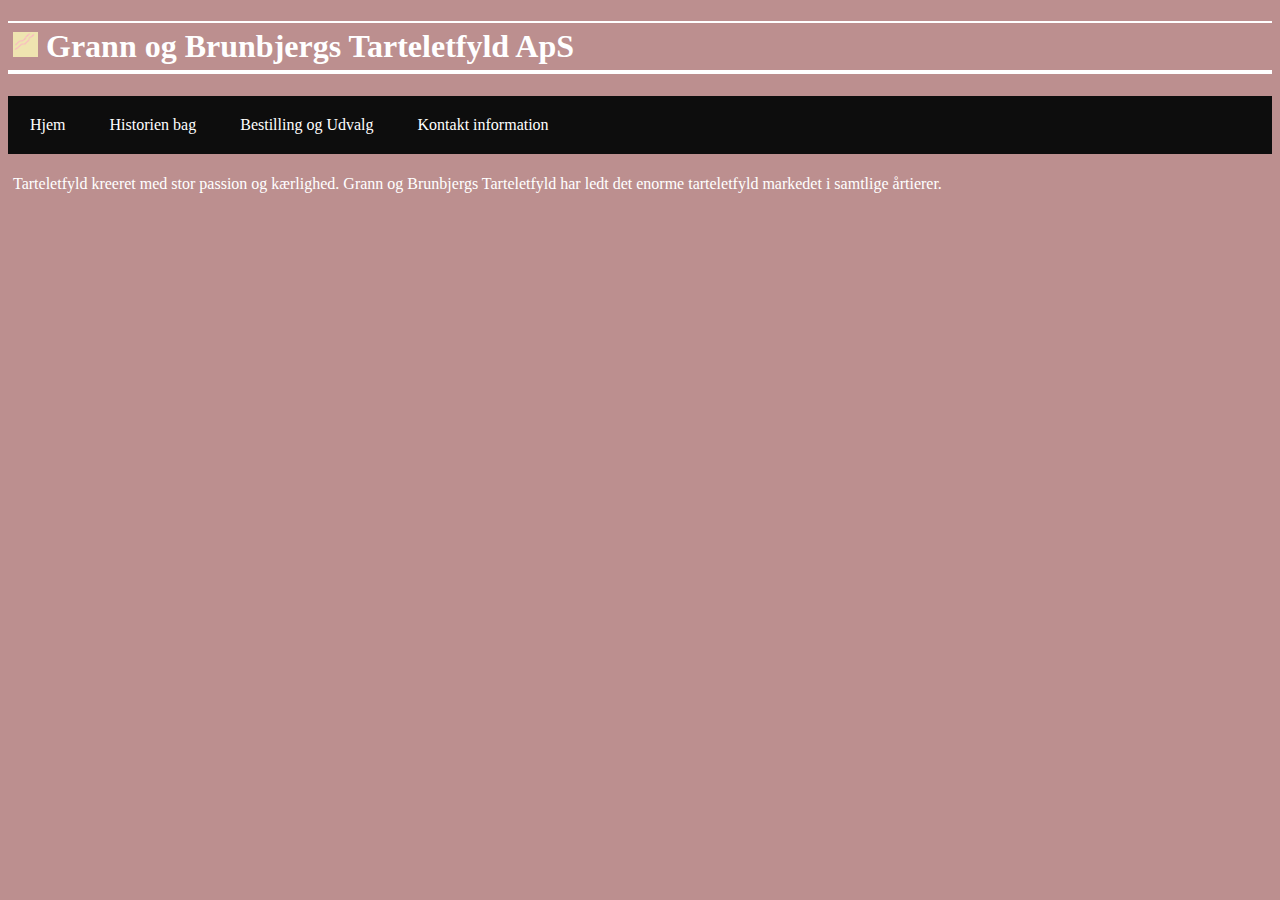
<file: index.html>
<!DOCTYPE html> <html lang="da">
<head>
    <meta charset="UTF-8">

    <title>G&Bs Tarteletfyld ApS</title>

    <link rel="icon" type="image/png" href="https://tarteletmand69.github.io/images/ico/cef.ico">
    <link rel="stylesheet" type="text/css" href="https://tarteletmand69.github.io/css/default.css">
    <link rel="stylesheet" type="text/css" href="https://tarteletmand69.github.io/css/nav.css">

</head>

<body>

<h1 class="borderbb"><a><img src="https://tarteletmand69.github.io/images/ff.png" style="max-width:25px;max-height:25px;"></a> Grann og Brunbjergs Tarteletfyld ApS</h1>


<script src="https://tarteletmand69.github.io/js/list.js"></script>


<p>Tarteletfyld kreeret med stor passion og kærlighed. Grann og Brunbjergs Tarteletfyld har ledt det enorme tarteletfyld markedet i samtlige årtierer.</p>


</body>
</html>
</file>
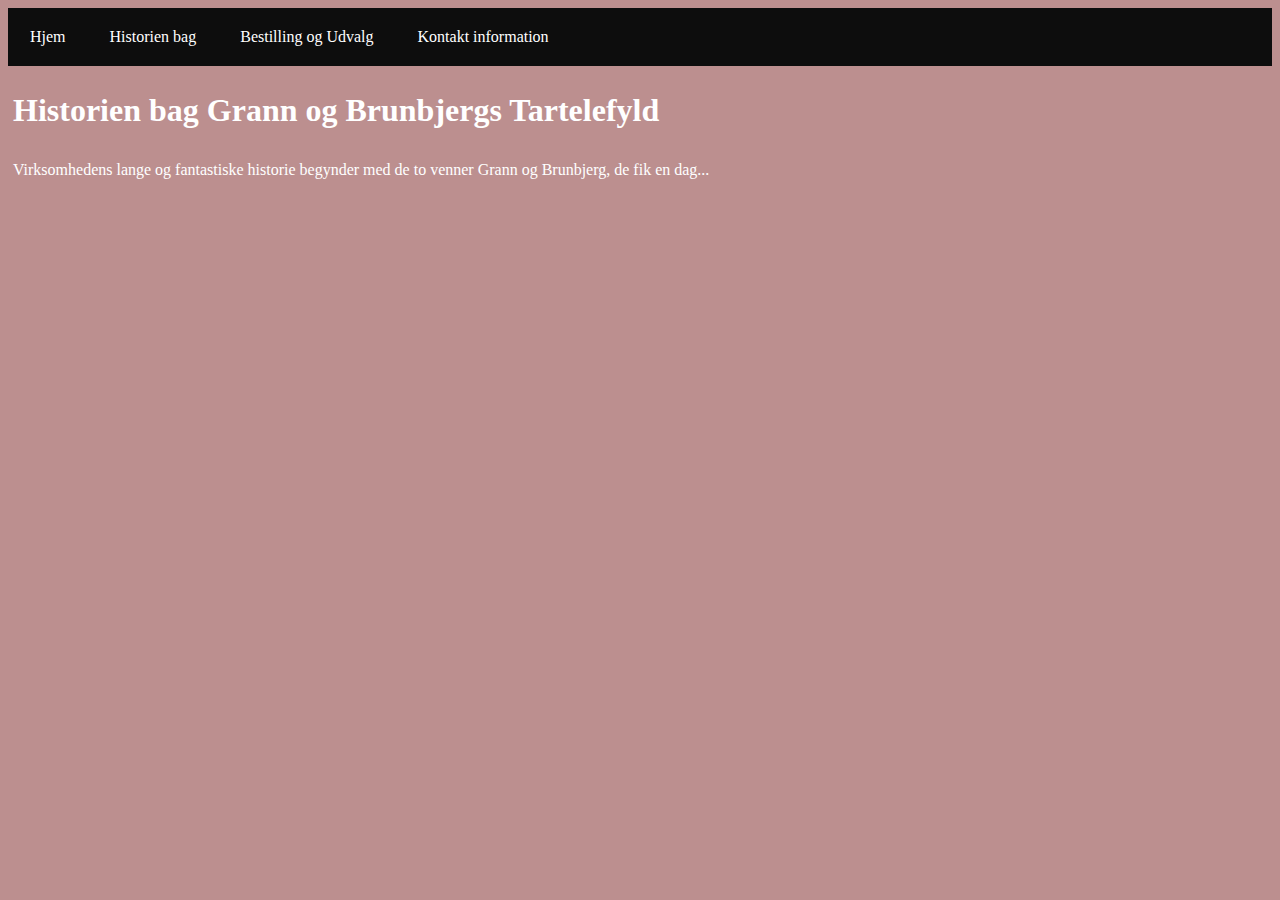
<file: html/historie.html>
<!DOCTYPE html> <html lang="da">
<head>
    <meta charset="UTF-8">

    <title>Historien bag</title>

    <link rel="stylesheet" type="text/css" href="https://tarteletmand69.github.io/css/default.css">
    <link rel="icon" type="image/png" href="https://tarteletmand69.github.io/images/ico/def.ico">
    <link rel="stylesheet" type="text/css" href="https://tarteletmand69.github.io/css/nav.css">

</head>

<body>

<script src="https://tarteletmand69.github.io/js/list.js"></script>


<h1>Historien bag Grann og Brunbjergs Tartelefyld</h1>

<p>Virksomhedens lange og fantastiske historie begynder med de to venner Grann og Brunbjerg, de fik en dag...</p>


</body>
</html>
</file>
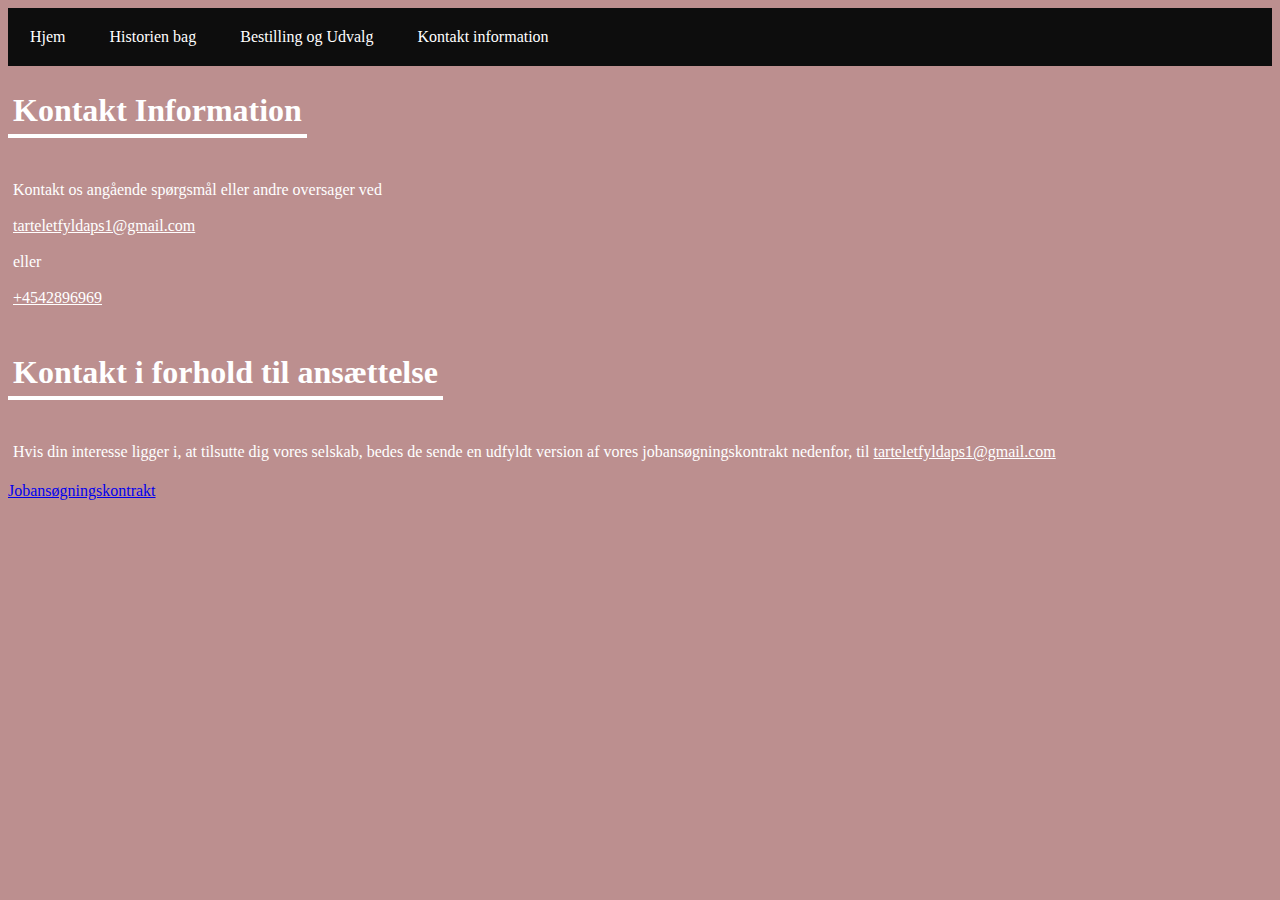
<file: html/kontakt.html>
<!DOCTYPE html> <html lang="da">
<head>
    <meta charset="UTF-8">

    <title>Kontakt os</title>

    <link rel="icon" type="image/png" href="https://tarteletmand69.github.io/images/ico/def.ico">
    <link rel="stylesheet" type="text/css" href="https://tarteletmand69.github.io/css/default.css">
    <link rel="stylesheet" type="text/css" href="https://tarteletmand69.github.io/css/nav.css">

</head>

<body>

<script src="https://tarteletmand69.github.io/js/list.js"></script>


<h1 class="borderb">Kontakt Information</h1>

<p>Kontakt os angående spørgsmål eller andre oversager ved<br><br><u>tarteletfyldaps1@gmail.com</u><br><br>eller<br><br><u>+4542896969</u></p>


<h1 class="borderb">Kontakt i forhold til ansættelse</h1>

<p>Hvis din interesse ligger i, at tilsutte dig vores selskab, bedes de sende en udfyldt version af vores jobansøgningskontrakt nedenfor, til <u>tarteletfyldaps1@gmail.com</u></p>
<a href="https://tarteletmand69.github.io/pdf/Kontrakt.pdf">Jobansøgningskontrakt</a>

</body>
</html>
</file>
